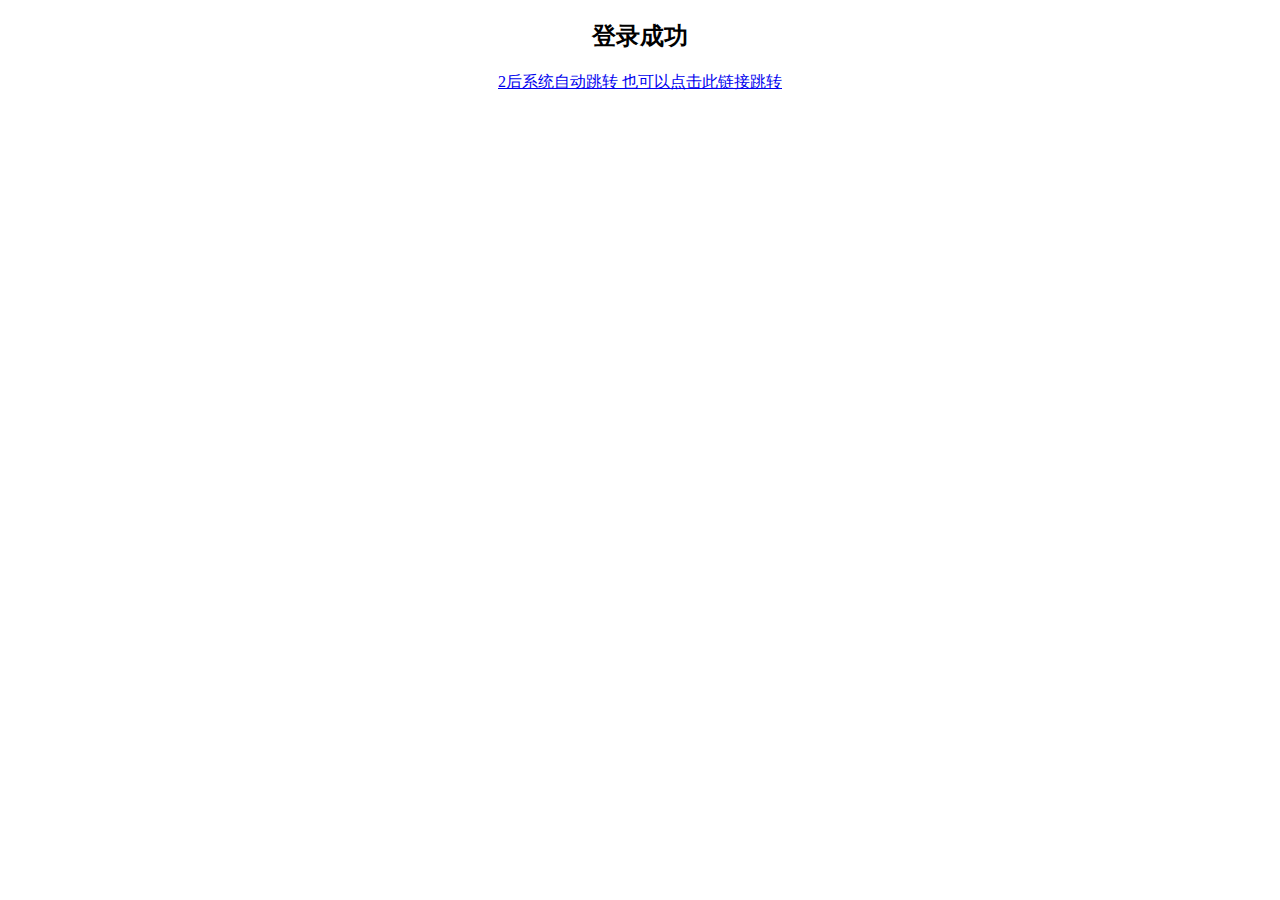
<file: xiaomi/Untitled-2.html>
<!DOCTYPE html PUBLIC "-//W3C//DTD XHTML 1.0 Transitional//EN" "http://www.w3.org/TR/xhtml1/DTD/xhtml1-transitional.dtd">
<html xmlns="http://www.w3.org/1999/xhtml">
<head>
<meta http-equiv="Content-Type" content="text/html; charset=utf-8" />
<title>无标题文档</title>

</head>
<body>
<center><div>
<h2>登录成功</h2>
<a href="index.html"><span id="cmcc">3</span>后系统自动跳转 也可以点击此链接跳转</a>
<script>
function timing(secs,url){
	var cmcc=document.getElementById('cmcc');
	cmcc.innerHTML=--secs;
	if(secs>0){
		setTimeout('timing('+secs+',\''+url+'\')',1000);
		}else{
			location.href=url;
			}
	};
timing(3,'index.html')
</script>
</div></center>
</body>
</html>
</file>
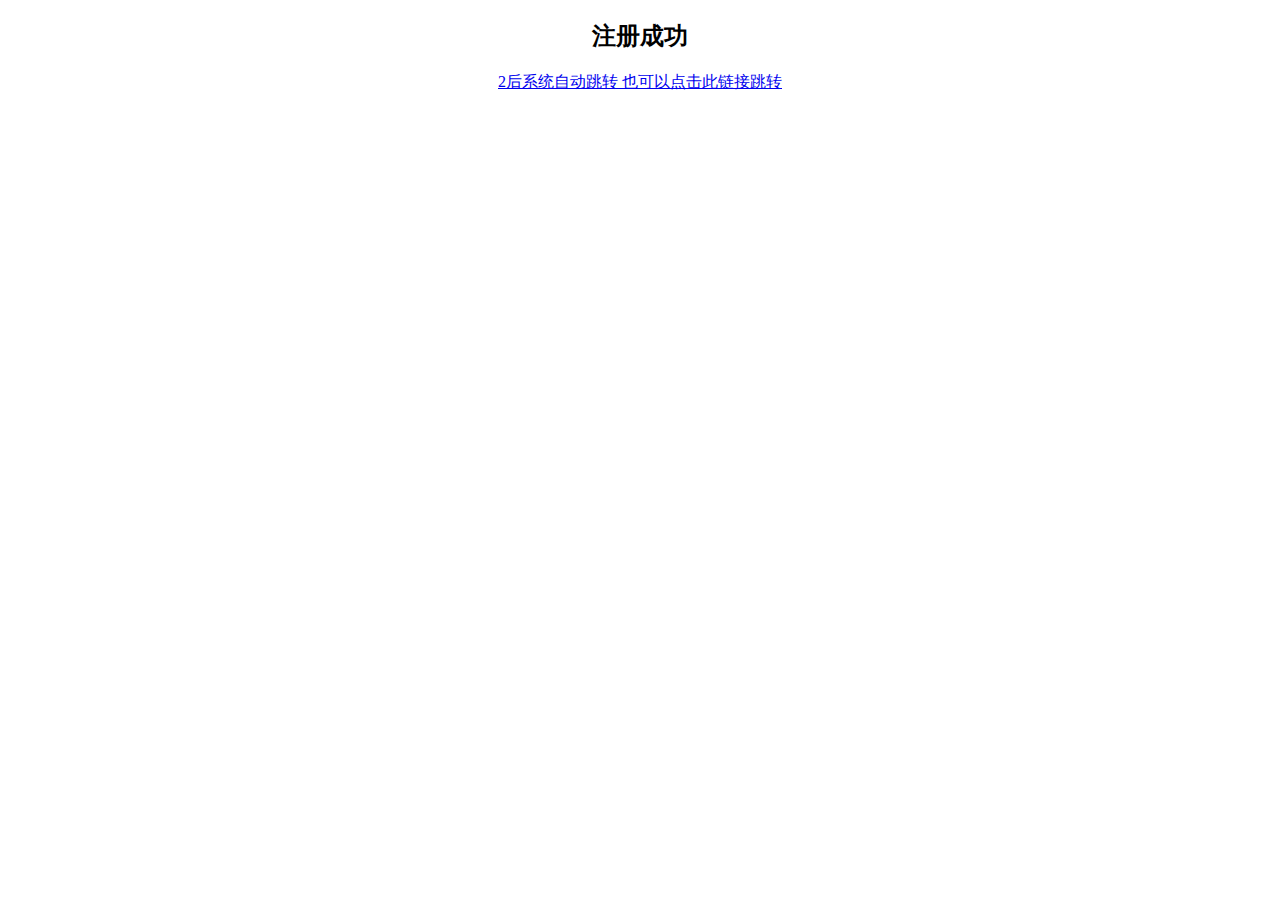
<file: xiaomi/验证.html>
<!DOCTYPE html>
<html>
	<head>
		<meta charset="UTF-8">
		<title></title>
	</head>
	<body>
		<center>
			<h2>注册成功</h2>
<a href="index.html"><span id="cmcc">3</span>后系统自动跳转 也可以点击此链接跳转</a>
<script>
function timing(secs,url){
	var cmcc=document.getElementById('cmcc');
	cmcc.innerHTML=--secs;
	if(secs>0){
		setTimeout('timing('+secs+',\''+url+'\')',1000);
		}else{
			location.href=url;
			}
	};
timing(3,'登录.html')
</script>
		</center>
	</body>
</html>
</file>
